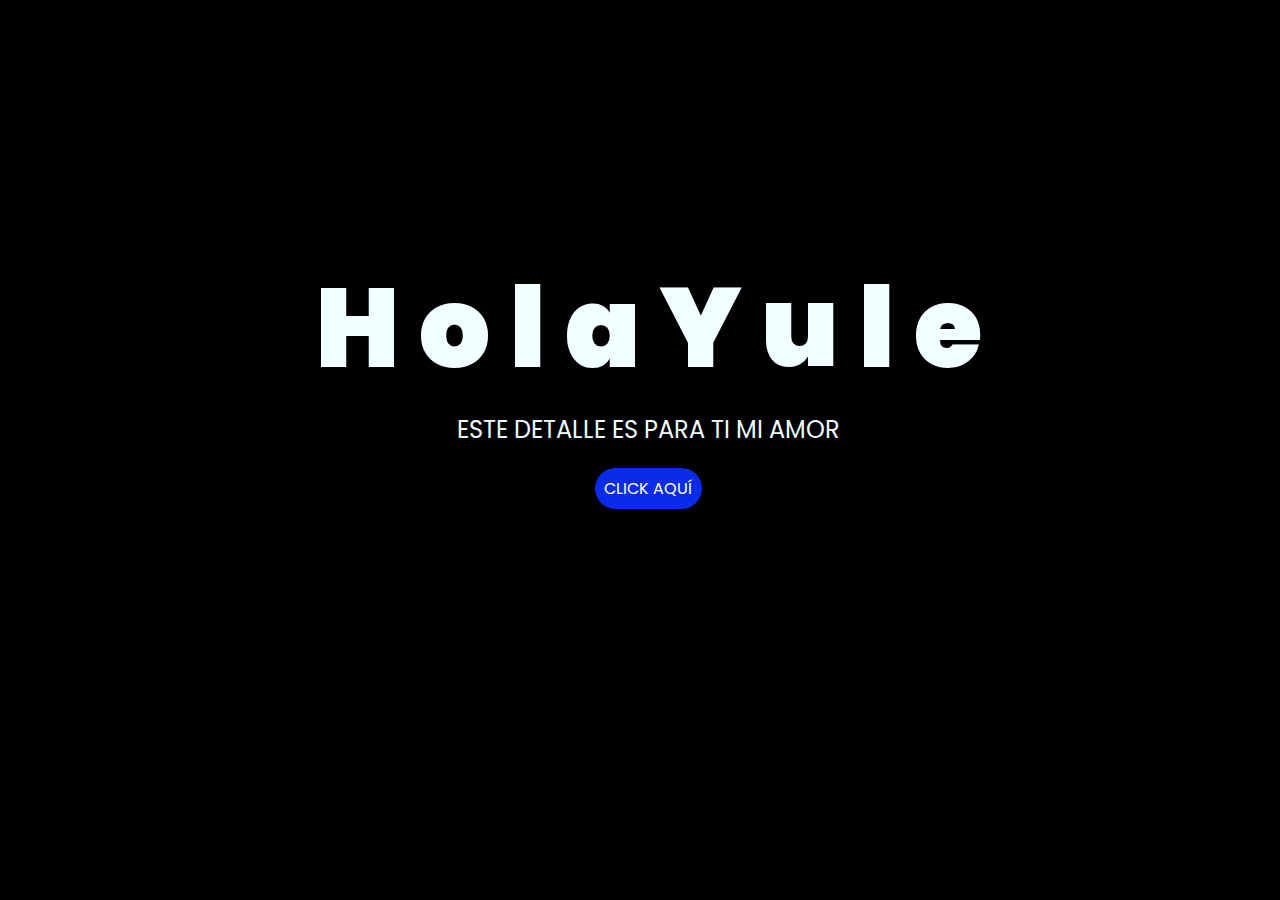
<file: index.html>
<!DOCTYPE html>
<html lang="es">

<head>
    <meta charset="UTF-8">
    <meta http-equiv="X-UA-Compatible" content="IE=edge">
    <meta name="viewport" content="width=device-width, initial-scale=1.0">
    <link rel="stylesheet" href="css/style.css">
    <link rel="icon" href="img/flowers.png" type="image/x-icon">
    <title>Flowers</title>
</head>

<body>
    <div class="greetings">
        <span>H</span>
        <span>o</span>
        <span>l</span>
        <span>a</span>
        <span>Y</span>
        <span>u</span>
        <span>l</span>
        <span>e</span>
        
    </div>
    <div class="description">
        <span>ESTE DETALLE ES PARA TI MI AMOR</span>
    </div>
    <div class="button">
        <button class="botones">
            <a href="flower.html" style="color: #fff;">CLICK AQUÍ</a>
        </button>
    </div>

</body>

</html>
</file>
<file: css/style.css>
@import url('https://fonts.googleapis.com/css2?family=Poppins:ital,wght@0,500;1,900&display=swap');
*{
    font-family: 'Poppins',cursive;
}
body{
    color: azure;
    width: 100%;
    height: 82vh;
    display: flex;
    flex-direction: column;
    align-items: center;
    justify-content: center;
    background-color: black;
    /* padding-top: -30; */
}

.botones{
    padding: 9px;
    border-radius: 80px;
    background-color: transparent;
    border: none;
}

.botones a{
    background-color: #0a2be9;
    padding: 9px;
    border-radius: 80px;
    -webkit-border-radius: 80px;
    -moz-border-radius: 80px;
    -ms-border-radius: 80px;
    -o-border-radius: 80px;

}

.botones a:focus{
    background-color: rgb(50, 194, 194);
}

.greetings{
    font-size: 7rem;
    font-weight: 900;
}
.greetings > span{
    animation: glow 2.5s ease-in-out infinite;
}
@keyframes glow{
    0%, 100%{
        color: #fff;
        text-shadow: 0 0 12px #39c6d6, 0 0 50px #39c6d6, 0 0 100px #39c6d6;
    }
    10%, 90%{
        color: #111;
        text-shadow: none;
    }
}
.greetings > span:nth-child(2){
    animation-delay: .2s ;
}
.greetings > span:nth-child(3){
    animation-delay: .4s ;
}
.greetings > span:nth-child(4){
    animation-delay: .6s;
}
.greetings > span:nth-child(5){
    animation-delay: .8s;
}
.greetings > span:nth-child(6){
    animation-delay: 1s;
}
.greetings > span:nth-child(7){
    animation-delay: 1s;
}
.greetings > span:nth-child(8){
    animation-delay: 1.2s;
}

.description{
    font-size: 1.5rem;
    margin-bottom: 20px;
}

.button a{
    text-decoration: none;
    font-size: 1rem;
    color: #111;
}

@media screen and (max-width:574px){
    .greetings{
        display: block;
        font-size: 4rem;
        font-weight: 800;
        text-align: center;
    }
    .description{
        font-size: 2rem;
    }
    
    .button a{
        font-size: 1rem;
    }
}
</file>
